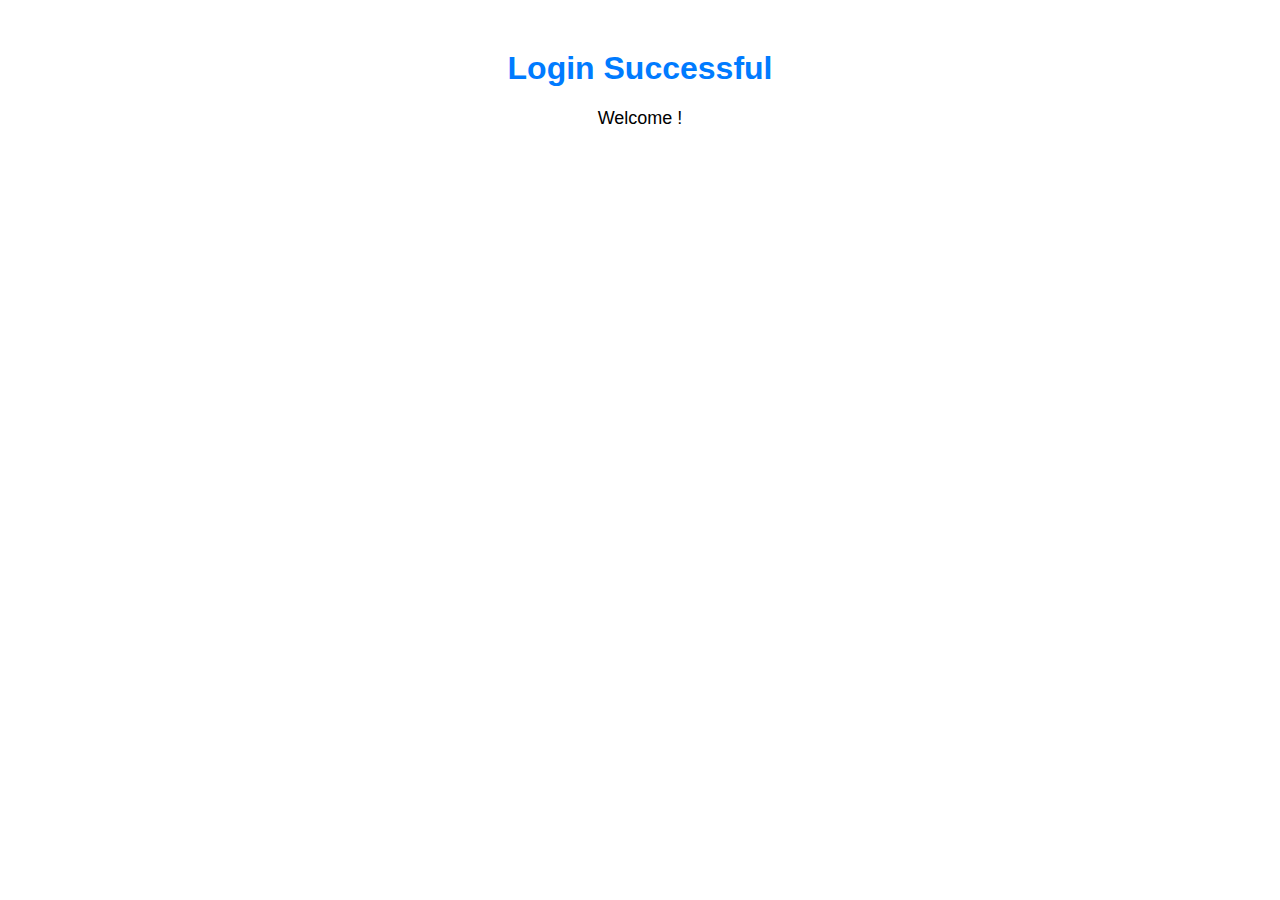
<file: main.html>
<!DOCTYPE html>
<html lang="en">
<head>
    <meta charset="UTF-8">
    <meta name="viewport" content="width=device-width, initial-scale=1.0">
    <title>Login Successful</title>
    <style>
        body {
            font-family: Arial, sans-serif;
            text-align: center;
            margin: 50px;
        }

        h1 {
            color: #007BFF;
        }

        p {
            font-size: 18px;
            margin-top: 20px;
        }
    </style>
</head>
<body>
    <h1>Login Successful</h1>


    <p>Welcome !</p>
</body>
</html>
</file>
